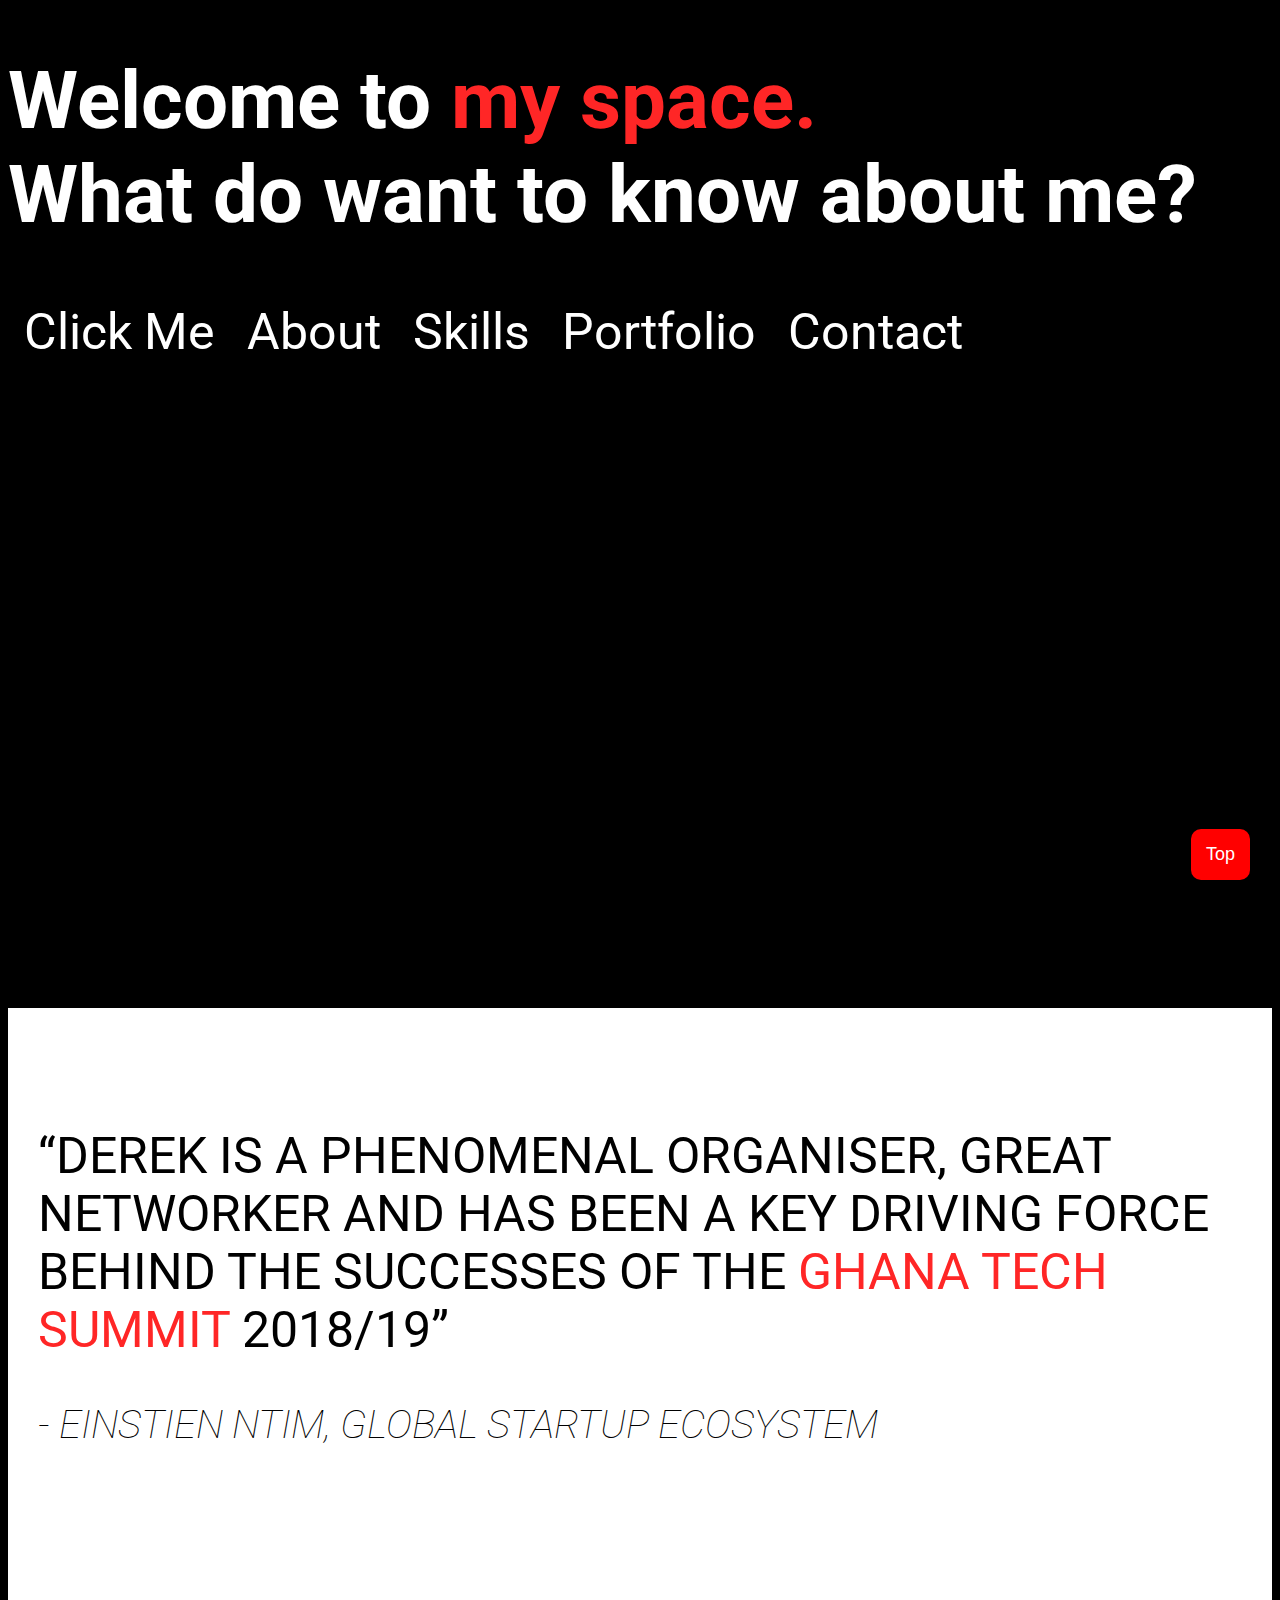
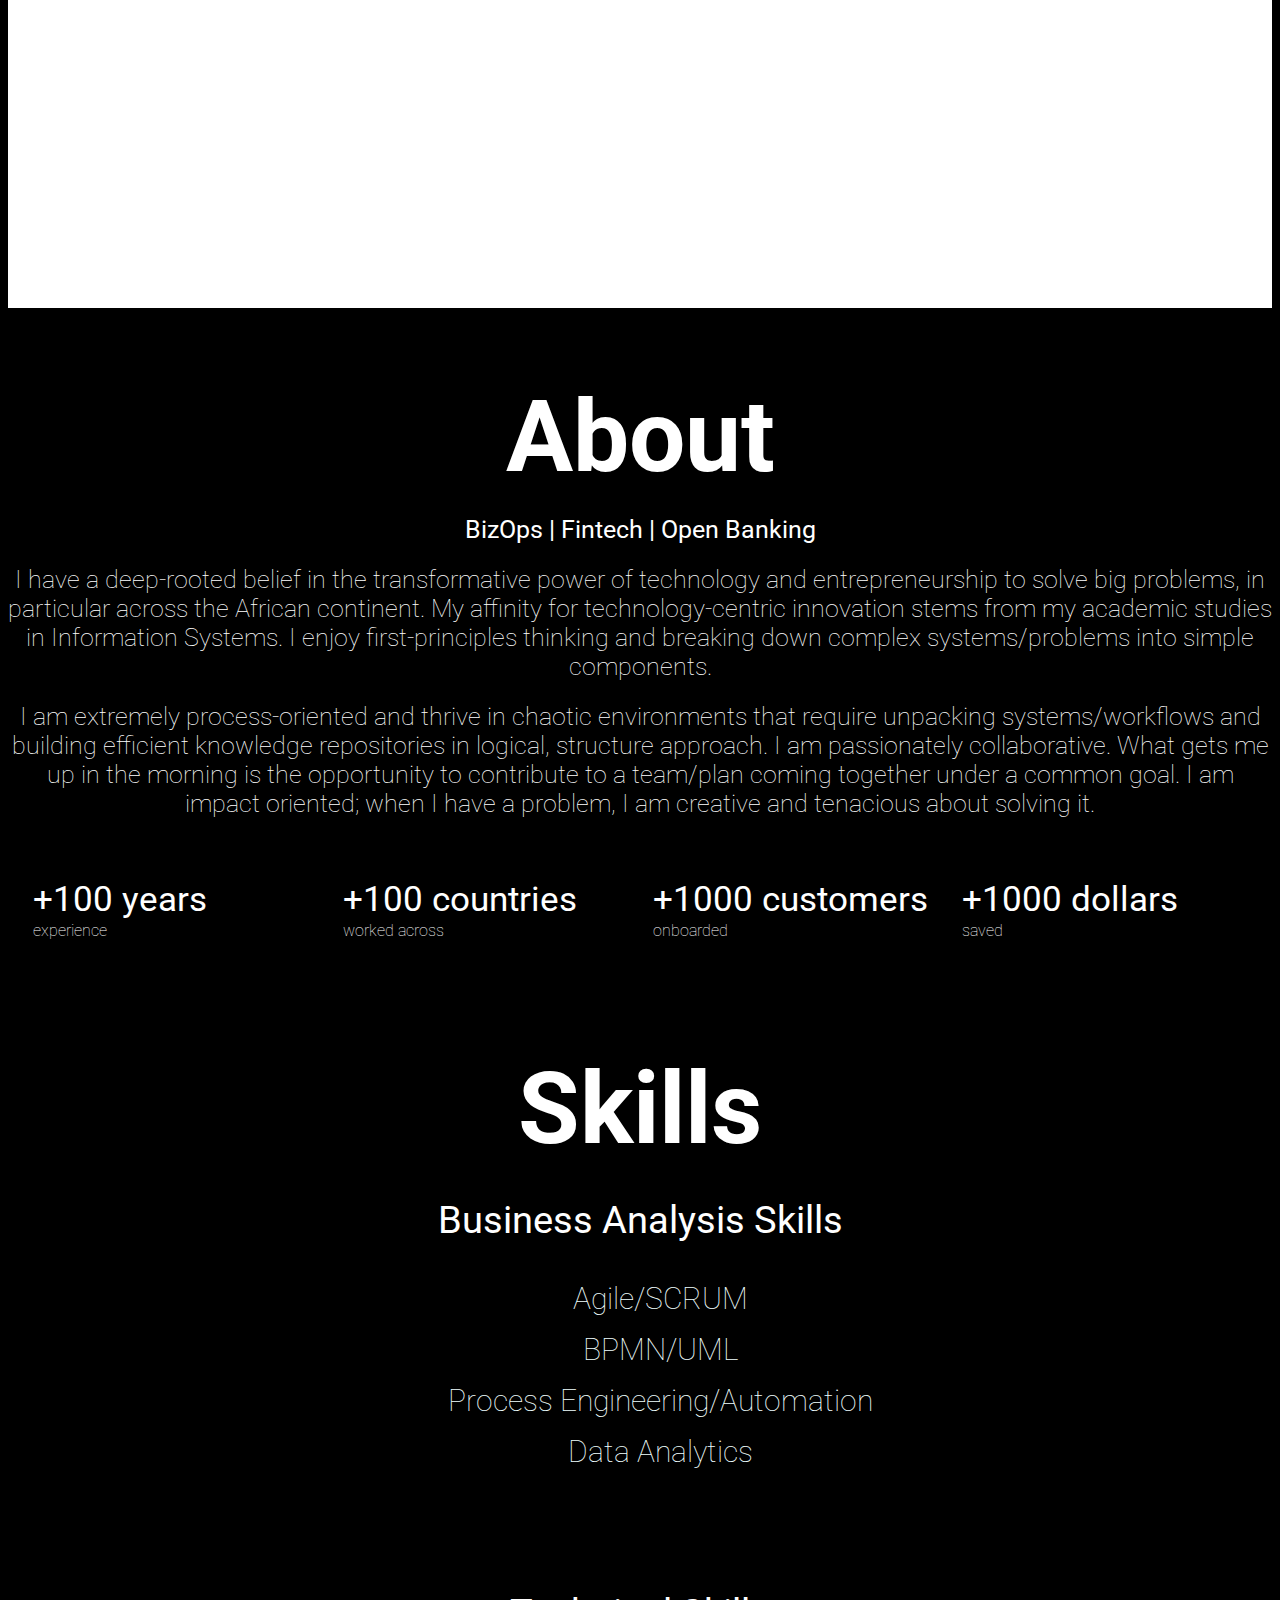
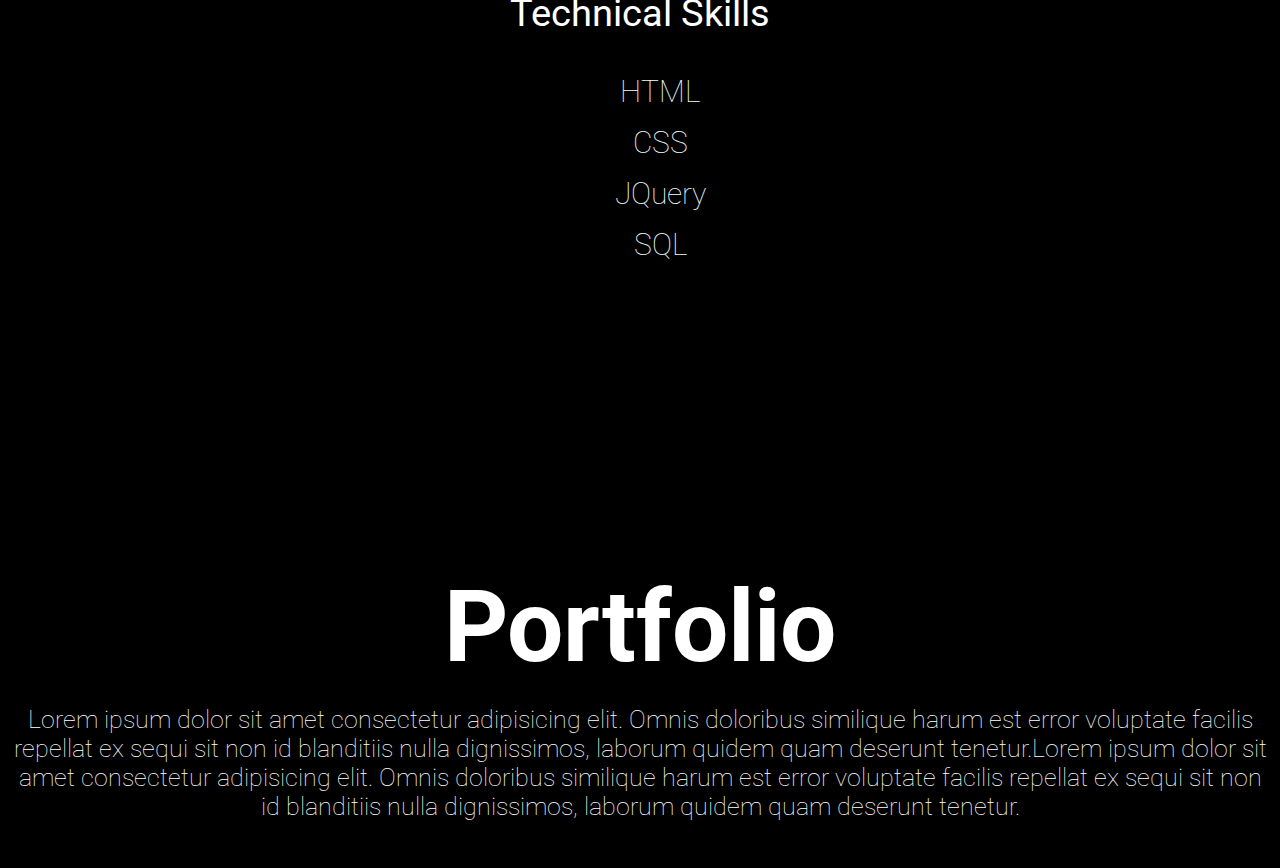
<file: index.html>
<!DOCTYPE html>
<html lang="en">
    <head>
        <meta charset="UTF-8">
        <meta name="viewport" content="width=device-width, initial-scale=1.0">
        <link rel="stylesheet" href="https://fonts.googleapis.com/css?family=Roboto">
        <link rel="stylesheet" href="https://fonts.googleapis.com/css2?family=Roboto:wght@100;400;900&display=swap">
        <link rel="stylesheet" type="text/css" href="style.css"/>
        <script src="actions.js"></script>
        <title>Port:folio 8080 - Home</title>
    </head>
<body>
    <!-- Scroll to top button -->
    <button onclick="topFunction()" id="myBtn" title="Go to top">Top</button>

    <div class="header-container">
    <h1>Welcome to <font color="#FF2626">my space.</font></br> What do want to know about me?</h1>
    <ul class="navbar">
        <li class="nav-item">
            <a class="nav-link" href="#click">Click Me</a>
        </li>
        <li class="nav-item">
            <a class="nav-link" href="#about">About</a>
        </li>
        <li class="nav-item">
            <a class="nav-link" href="#skills">Skills</a>
        </li>
        <li class="nav-item">
            <a class="nav-link" href="#portfolio">Portfolio</a>
        </li>
        <li class="nav-item">
            <a class="nav-link" href="contact.html">Contact</a>
        </li>
    </ul>
    </div>

    </br></br></br>

    <a id="click"></a>
    <div class="content-card">
    </br>
        <h2 class="big-quote">“Derek is a phenomenal organiser, great networker and has been a key driving force behind the successes of the <font color="#FF2626">Ghana Tech Summit</font> 2018/19”</h2>
        <div class="small-quote"><em>- Einstien Ntim, Global Startup Ecosystem</em></div>
    </div>
    
    <a id="about"></a>
    <h1 class="headertext" style="font-size: 100px; text-align: center;">About</h1>
    <h2 class="body-text" style="text-align: center; font-weight: 400;">BizOps | Fintech | Open Banking</h2>
    <h2 class="body-text" style="text-align: center;">
        I have a deep-rooted belief in the transformative power of technology and entrepreneurship to solve big problems, in
        particular across the African continent. My affinity for technology-centric innovation stems from my academic studies in
        Information Systems. I enjoy first-principles thinking and breaking down complex systems/problems into simple
        components.
    </h2>
    <h2 class="body-text" style="text-align: center;">
        I am extremely process-oriented and thrive in chaotic environments that require unpacking systems/workflows and building
        efficient knowledge repositories in logical, structure approach.
        
        I am passionately collaborative. What gets me up in the morning is the opportunity to contribute to a team/plan coming
        together under a common goal. I am impact oriented; when I have a problem, I am creative and tenacious about solving it.
    </h2>

    <div class="achievement-container">
        <div class="achievement-list">
            <div class="achievement-item">
                <div class="list-heading">+100 years</div>
                <div class="list-subheading">experience</div>
            </div>
            <div class="achievement-item">
                <div class="list-heading">+100 countries</div>
                <div class="list-subheading">worked across</div>
            </div>
            <div class="achievement-item">
                <div class="list-heading">+1000 customers</div>
                <div class="list-subheading">onboarded</div>
            </div>
            <div class="achievement-item">
                <div class="list-heading">+1000 dollars</div>
                <div class="list-subheading">saved</div>
            </div>
        </div>
    </div>

    <a id="skills"></a>
    <h1 class="headertext" style="font-size: 100px; text-align: center;">Skills</h1>
    <div class="skills-container body-text">
        <h2 class="skills-text" style="text-align: center; font-weight: 400;">Business Analysis Skills</h2>
        <ul>
            <li class="skills-item">Agile/SCRUM</li>
            <li class="skills-item">BPMN/UML</li>
            <li class="skills-item">Process Engineering/Automation</li>
            <li class="skills-item">Data Analytics</li>
        </ul>
    </br></br>
        <h2 class="skills-text" style="text-align: center; font-weight: 400;">Technical Skills</h2> 
        <ul>
            <li class="skills-item">HTML</li>
            <li class="skills-item">CSS</li>
            <li class="skills-item">JQuery</li>
            <li class="skills-item">SQL</li>
        </ul>
    </div>

    <a id="portfolio"></a>
    <h1 class="headertext" style="font-size: 100px; text-align: center;">Portfolio</h1>
    <h2 class="body-text" style="text-align: center;">Lorem ipsum dolor sit amet consectetur adipisicing elit. Omnis
        doloribus similique harum est error voluptate facilis repellat ex sequi sit non id blanditiis nulla dignissimos,
        laborum quidem quam deserunt tenetur.Lorem ipsum dolor sit amet consectetur adipisicing elit. Omnis doloribus
        similique harum est error voluptate facilis repellat ex sequi sit non id blanditiis nulla dignissimos, laborum
        quidem quam deserunt tenetur.</h2>
    </br>
</body>
</html>
</file>
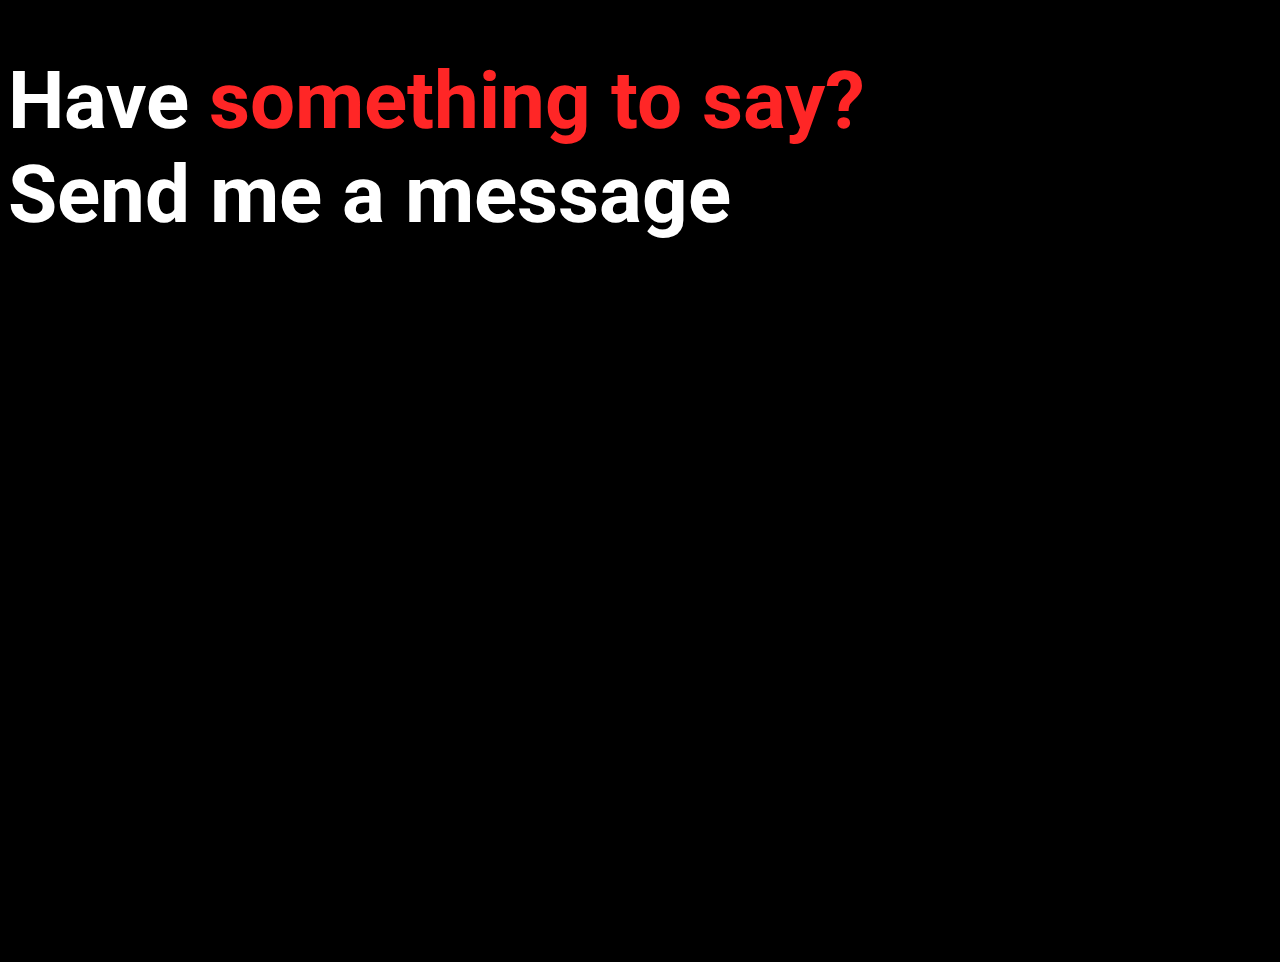
<file: contact.html>
<!DOCTYPE html>
<html lang="en">
<head>
    <meta charset="UTF-8">
    <meta name="viewport" content="width=device-width, initial-scale=1.0">
    <link rel="stylesheet" href="https://fonts.googleapis.com/css?family=Roboto">
    <link rel="stylesheet" href="https://fonts.googleapis.com/css2?family=Roboto:wght@100;400;900&display=swap">
    <link rel="stylesheet" type="text/css" href="style.css"/>
    <title>Port:folio 8080 - Contact</title>
</head>
<body>
    <div class="header-container">
        <h1>Have <font color="#FF2626">something to say?</font></br> Send me a message</h1>
</body>
</html>
</file>
<file: style.css>
body {
    background-color: #000000;
    }

h1 {
    color:#fff;
    font-size: 80px;
    font-family: 'Roboto', Verdana, sans-serif;
}

.navbar {
    float: left;
    color:#fff;
    font-size: 30px;
    font-family: 'Roboto', Verdana, sans-serif;
    list-style-type: none;
    margin: 0;
    padding: 0;
}


.nav-item {
    float: left;
    list-style-type: none;
    padding: 8px 16px;
    font-size: 30px;
    color:azure;
    font-size: 50px;
    font-family: 'Roboto', Verdana, sans-serif;
  }

li a:hover {
    color:#FF2626;
  }

  a:-webkit-any-link {
    color:#fff;
    cursor: pointer;
    text-decoration: none;
}

.headertext {
    padding-top: 30px;
    font-size: 100px;
    text-align: center;
    margin-block-start: 40px;
    margin-block-end: 0px;
    margin-inline-start: 0px;
    margin-inline-end: 0px;
}

.achievement-list {
    display: grid;
    padding-top: 2.5rem;
    padding-bottom: 2.5rem;
    padding-left: 25px;
    grid-template-columns: 1fr 1fr 1fr 1fr;
}

.list-heading {
    color:#fff;
    font-size: 35px;
    font-family: 'Roboto', Verdana, sans-serif;
    font-weight: 400;
    line-height: 1.2em;
}

.list-subheading {
    font-family: 'Roboto', Verdana, sans-serif;
    font-weight:100;
    color:#fff;
}

.header-container {
    height:100vh;
}

.content-card {
    background-color:#fff;
    height:100vh;
    /* grid-row-gap: 60px; */
    /* background-color: rgba(51, 51, 51, 0.05); */
    /* border-radius: 16px; */
    /* flex-direction: column; */
    /* padding: 80px 52px; */
    /* display: flex; */
}

.big-quote {
    font-family: 'Roboto', sans-serif;
    font-weight:400;
    text-transform: uppercase;
    font-size: 50px;
    color:#000;
    padding-top: 60px;
    padding-left: 30px;
}

.small-quote {
    font-family: 'Roboto', sans-serif;
    font-weight:100;
    text-transform: uppercase;
    font-size: 40px;
    color:#000;
    padding-bottom: 60px;
    padding-left: 30px;
}

.body-text {
    color:#fff;
    font-size: 25px;
    font-family: 'Roboto', sans-serif;
    font-weight:100;
}

#myBtn {
    /* display: none; Hidden by default  */
    position: fixed; /* Fixed/sticky position */
    bottom: 20px; /* Place the button at the bottom of the page */
    right: 30px; /* Place the button 30px from the right */
    z-index: 99; /* Make sure it does not overlap */
    border: none; /* Remove borders */
    outline: none; /* Remove outline */
    background-color: red; /* Set a background color */
    color: white; /* Text color */
    cursor: pointer; /* Add a mouse pointer on hover */
    padding: 15px; /* Some padding */
    border-radius: 10px; /* Rounded corners */
    font-size: 18px; /* Increase font size */
  }
  
  #myBtn:hover {
    background-color: #555; /* Add a dark-grey background on hover */
  }

  .skills-container {
    height:100vh;
}

.skills-item {
    /* float: left; */
    text-align: center;
    list-style-type: none;
    padding: 8px 16px;
    font-size: 30px;
    color:azure;
    font-family: 'Roboto', Verdana, sans-serif;
}
</file>
